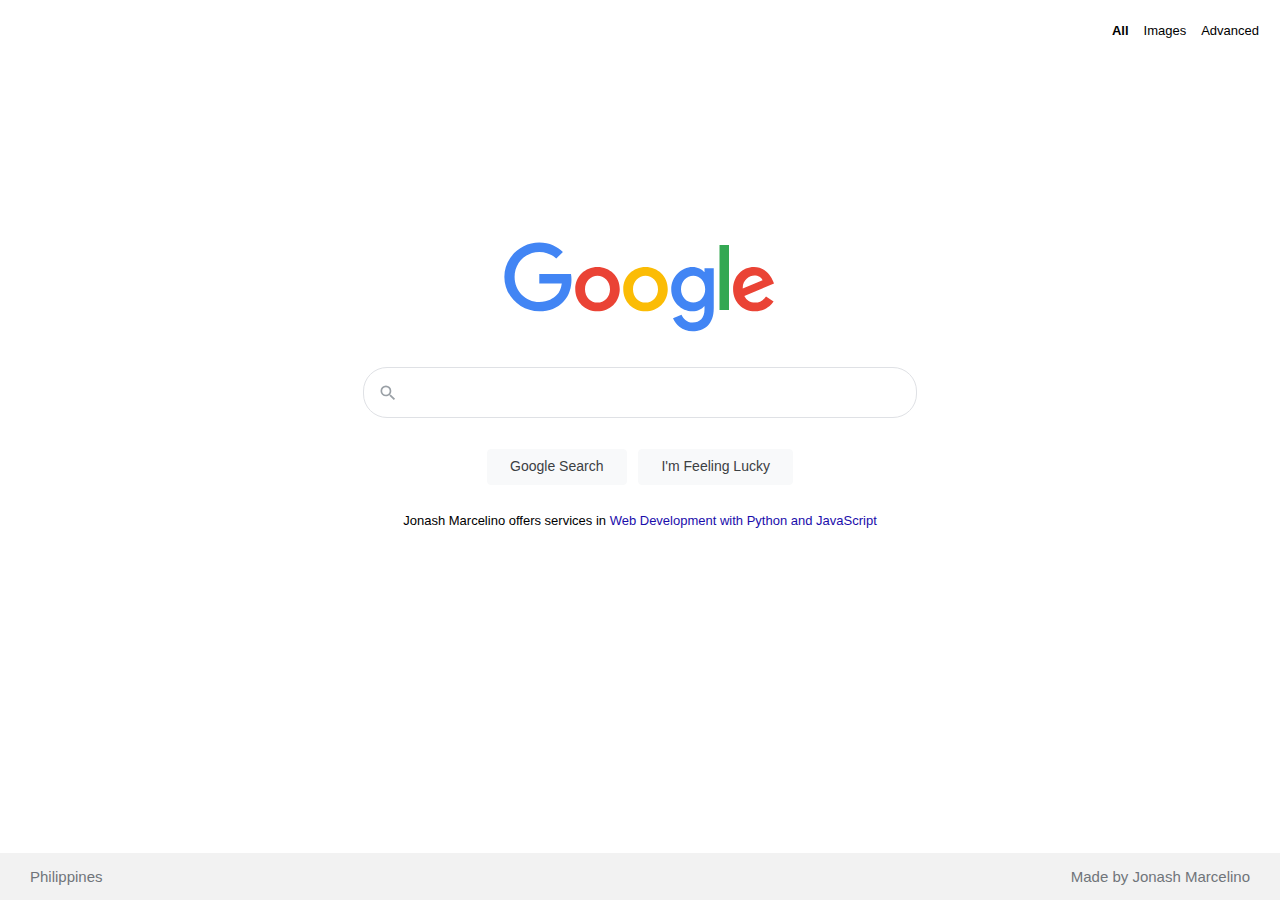
<file: index.html>
<!DOCTYPE html>
<html lang="en">
  <head>
    <meta charset="UTF-8" />
    <meta name="viewport" content="width=device-width, initial-scale=1.0" />
    <title>Google Search</title>
    <link rel="stylesheet" href="css/main.css" />
    <link
      rel="shortcut icon"
      href="https://www.google.com/favicon.ico"
      type="image/x-icon"
    />
  </head>
  <body>
    <header>
      <nav>
        <ul>
          <li><a href="#" class="active">All</a></li>
          <li><a href="./images.html">Images</a></li>
          <li><a href="./advanced.html">Advanced</a></li>
        </ul>
      </nav>
    </header>
    <main>
      <div class="logo">
        <img src="./images/google.svg" alt="Google Logo" />
        <span style="visibility: hidden">Images</span>
      </div>
      <div class="container">
        <form action="https://www.google.com/search">
          <div class="search-bar">
            <div>
              <span class="search-icon">
                <svg focusable="false" viewBox="0 0 24 24">
                  <path
                    d="M15.5 14h-.79l-.28-.27A6.471 6.471 0 0 0 16 9.5 6.5 6.5 0 1 0 9.5 16c1.61 0 3.09-.59 4.23-1.57l.27.28v.79l5 4.99L20.49 19l-4.99-5zm-6 0C7.01 14 5 11.99 5 9.5S7.01 5 9.5 5 14 7.01 14 9.5 11.99 14 9.5 14z"
                  ></path></svg
              ></span>
            </div>
            <input type="text" name="q" />
          </div>
          <div class="buttons">
            <input type="submit" value="Google Search" />
            <input
              type="button"
              onclick="window.location.href='https://www.google.com/doodles/';"
              value="I'm Feeling Lucky"
            />
          </div>
        </form>
      </div>
      <div class="ad">
        <p>
          Jonash Marcelino offers services in
          <a href="https://w3nash.github.io" target="_blank"
            >Web Development with Python and JavaScript</a
          >
        </p>
      </div>
    </main>
    <footer>
      <span>Philippines</span>
      <span>Made by Jonash Marcelino</span>
    </footer>
  </body>
</html>
</file>
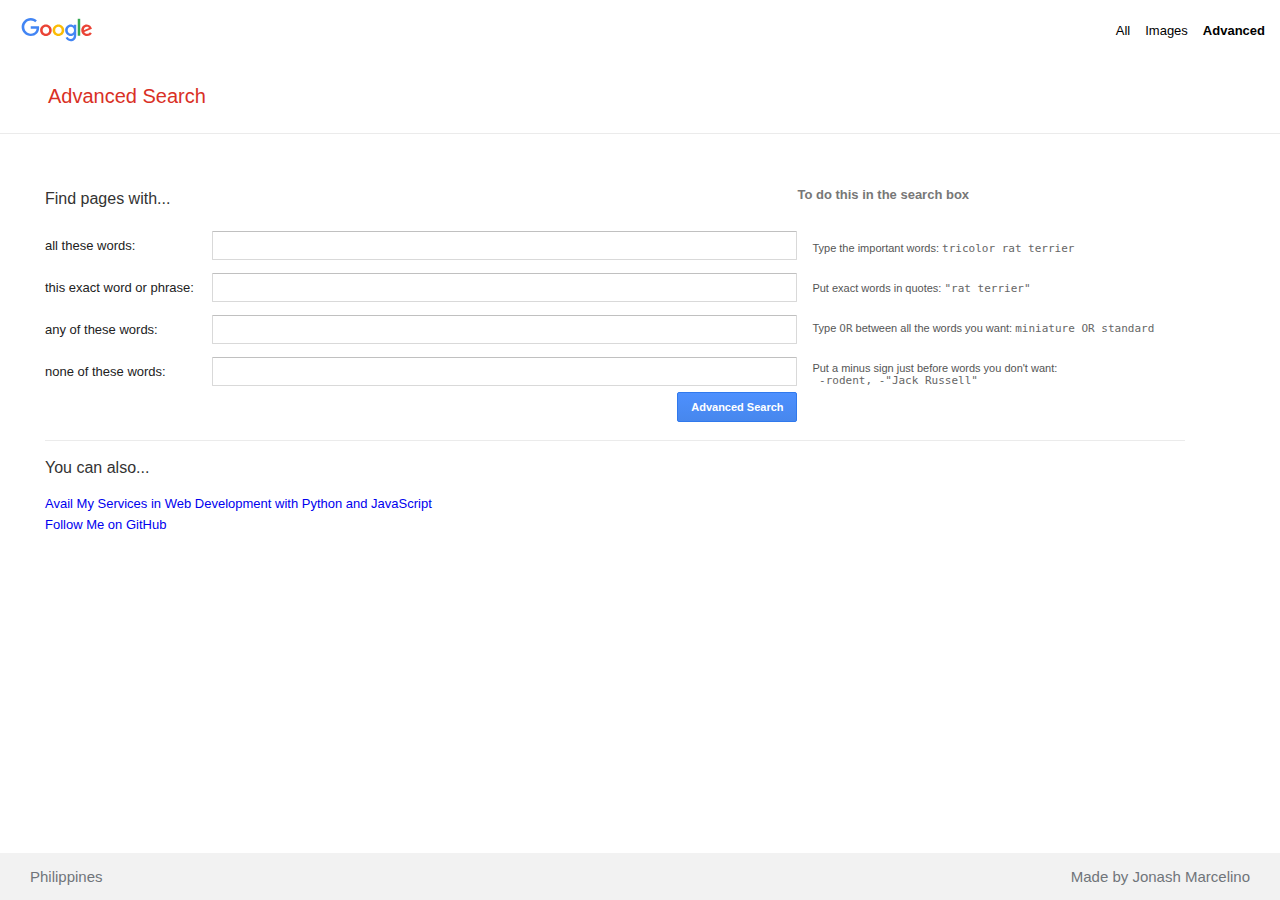
<file: advanced.html>
<!DOCTYPE html>
<html lang="en">
  <head>
    <meta charset="UTF-8" />
    <meta name="viewport" content="width=device-width, initial-scale=1.0" />
    <title>Google Advanced Search</title>
    <link rel="stylesheet" href="css/advanced.css" />
    <link
      rel="shortcut icon"
      href="https://www.google.com/favicon.ico"
      type="image/x-icon"
    />
  </head>
  <body>
    <header>
      <img src="./images/google.svg" alt="Google Logo" />
      <nav>
        <ul>
          <li><a href="./index.html">All</a></li>
          <li><a href="./images.html">Images</a></li>
          <li><a href="#" class="active">Advanced</a></li>
        </ul>
      </nav>
    </header>
    <div class="bar">
      <label> Advanced Search</label>
    </div>
    <div class="hr"></div>
    <main>
      <form action="https://www.google.com/search">
        <div class="container">
          <div class="left">
            <p class="head">Find pages with...</p>
            <div class="input-group">
              <label for="as_q">all these words:</label>
              <input type="text" name="as_q" />
            </div>
            <div class="input-group">
              <label for="as_epq">this exact word or phrase:</label>
              <input type="text" name="as_epq" />
            </div>
            <div class="input-group">
              <label for="as_oq">any of these words:</label>
              <input type="text" name="as_oq" />
            </div>
            <div class="input-group">
              <label for="as_eq">none of these words:</label>
              <input type="text" name="as_eq" />
            </div>
            <div class="button">
              <input type="submit" value="Advanced Search" />
            </div>
          </div>
          <div class="right">
            <p class="head">To do this in the search box</p>
            <div class="info">
              <p>Type the important words: <span>tricolor rat terrier</span></p>
              <p>Put exact words in quotes: <span>"rat terrier"</span></p>
              <p>
                Type <span>OR</span> between all the words you want:
                <span>miniature OR standard</span>
              </p>
              <p>
                Put a minus sign just before words you don't want:
                <span> -rodent, -"Jack Russell"</span>
              </p>
            </div>
          </div>
        </div>
        <div class="hr" style="margin: 18px 0"></div>
        <div class="ad">
          <p class="head">You can also...</p>
          <a href="https://w3nash.github.io"
            >Avail My Services in Web Development with Python and JavaScript</a
          >
          <a href="https://github.com/w3nash">Follow Me on GitHub</a>
        </div>
      </form>
    </main>
    <footer>
      <span>Philippines</span>
      <span>Made by Jonash Marcelino</span>
    </footer>
  </body>
</html>
</file>
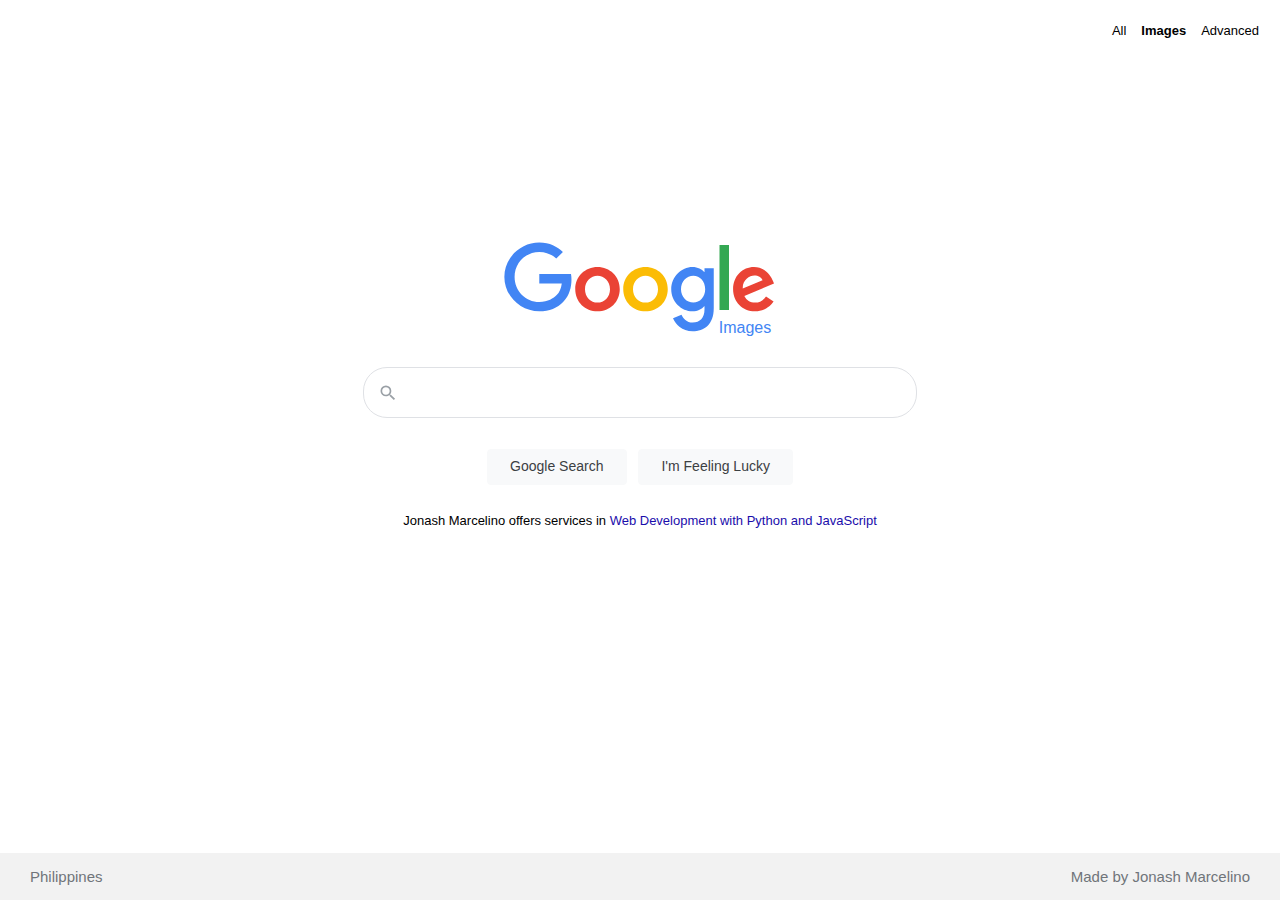
<file: images.html>
<!DOCTYPE html>
<html lang="en">
  <head>
    <meta charset="UTF-8" />
    <meta name="viewport" content="width=device-width, initial-scale=1.0" />
    <title>Google Image Search</title>
    <link rel="stylesheet" href="css/main.css" />
    <link
      rel="shortcut icon"
      href="https://www.google.com/favicon.ico"
      type="image/x-icon"
    />
  </head>
  <body>
    <header>
      <nav>
        <ul>
          <li><a href="./index.html">All</a></li>
          <li><a href="#" class="active">Images</a></li>
          <li><a href="./advanced.html">Advanced</a></li>
        </ul>
      </nav>
    </header>
    <main>
      <div class="logo">
        <img src="./images/google.svg" alt="Google Logo" />
        <span>Images</span>
      </div>
      <div class="container">
        <form action="https://www.google.com/search">
          <input type="hidden" name="tbm" value="isch" />
          <div class="search-bar">
            <div>
              <span class="search-icon">
                <svg focusable="false" viewBox="0 0 24 24">
                  <path
                    d="M15.5 14h-.79l-.28-.27A6.471 6.471 0 0 0 16 9.5 6.5 6.5 0 1 0 9.5 16c1.61 0 3.09-.59 4.23-1.57l.27.28v.79l5 4.99L20.49 19l-4.99-5zm-6 0C7.01 14 5 11.99 5 9.5S7.01 5 9.5 5 14 7.01 14 9.5 11.99 14 9.5 14z"
                  ></path></svg
              ></span>
            </div>
            <input type="text" name="q" />
          </div>
          <div class="buttons">
            <input type="submit" value="Google Search" />
            <input
              type="button"
              onclick="window.location.href='https://www.google.com/doodles/';"
              value="I'm Feeling Lucky"
            />
          </div>
        </form>
      </div>
      <div class="ad">
        <p>
          Jonash Marcelino offers services in
          <a href="https://w3nash.github.io" target="_blank"
            >Web Development with Python and JavaScript</a
          >
        </p>
      </div>
    </main>
    <footer>
      <span>Philippines</span>
      <span>Made by Jonash Marcelino</span>
    </footer>
  </body>
</html>
</file>
<file: css/main.css>
html {
  font-size: 62.5%;
  margin: 0;
  padding: 0;
  box-sizing: border-box;
  font-family: Arial, Helvetica, sans-serif;
}

body {
  margin: 0;
  padding: 0;
  display: flex;
  flex-direction: column;
  height: 100vh;
  align-items: center;
}

header {
  display: flex;
  margin: 0;
  height: 4.8em;
  align-items: center;
  justify-content: flex-end;
  align-self: flex-end;
  padding: 0.6em;
}

header nav ul {
  display: flex;
  list-style: none;
  margin: 0;
  align-items: center;
  gap: 1.5em;
  padding-right: 15px;
}

header nav ul li a {
  font-size: 1.3rem;
  color: black;
  text-decoration: none;
}

header nav ul li a:hover {
  text-decoration: underline;
}

header nav ul li a.active:hover {
  text-decoration: none;
  cursor: default;
}

header nav ul li a.active {
  font-weight: bold;
}

main {
  display: flex;
  flex-direction: column;
  position: relative;
  width: 100%;
  max-width: 584px;
  flex: 1;
  top: -65px;
  justify-content: center;
}

.ad {
  text-align: center;
  font-size: small;
  padding: 0 30px;
}

.ad a {
  color: #1a0dab;
  text-decoration: none;
}

.ad a:hover {
  text-decoration: underline;
}

.search-bar {
  display: flex;
  min-height: 4.4em;
  background: #fff;
  border: 1px solid #dfe1e5;
  box-shadow: none;
  border-radius: 2.4em;
  margin: 15px;
  width: auto;
  padding: 0.5em 0.8em 0 1.4em;
}

.search-bar div {
  display: flex;
  align-items: center;
  padding-right: 1.3em;
  margin-top: -0.5em;
  height: 4.6em;
}

.search-icon {
  margin-top: 0.3em;
  color: #9aa0a6;
  fill: currentColor;
  height: 2em;
  line-height: 2em;
  width: 2em;
}

.search-bar input {
  resize: none;
  background-color: transparent;
  border: none;
  margin: 0;
  padding: 0;
  color: rgba(0, 0, 0, 0.87);
  word-wrap: break-word;
  outline: none;
  display: flex;
  -webkit-tap-highlight-color: transparent;
  line-height: 100%;
  margin-bottom: 0.8rem;
  overflow-x: hidden;
  width: 100%;
  font-size: 1.6rem;
}

.search-bar:hover {
  box-shadow: 0 1px 6px rgba(32, 33, 36, 0.28);
  border-color: rgba(223, 225, 229, 0);
}

.search-bar:focus-within {
  box-shadow: 0 1px 6px rgba(32, 33, 36, 0.28);
  border-color: rgba(223, 225, 229, 0);
}

.buttons {
  display: flex;
  justify-content: center;
}

.buttons input {
  background-color: #f8f9fa;
  border: 1px solid #f8f9fa;
  border-radius: 4px;
  color: #3c4043;
  font-size: 1.4rem;
  margin: 1.1em 0.4em;
  padding: 0 1.6em;
  line-height: 2.7px;
  height: 36px;
  min-width: 5.4em;
  text-align: center;
  cursor: pointer;
  user-select: none;
  font-weight: normal;
}

.buttons input:hover {
  box-shadow: 0 1px 1px rgba(0, 0, 0, 0.1);
  background-color: #f8f9fa;
  border: 1px solid #dadce0;
  color: #202124;
}

.buttons input:focus {
  border: 1px solid #4285f4;
  outline: none;
}

.logo {
  display: flex;
  flex-direction: column;
  justify-content: center;
  align-items: center;
}

.logo span {
  position: relative;
  right: -105px;
  top: -15px;
  font-size: 1.6rem;
  color: #4285f4;
}

footer {
  display: flex;
  width: 100%;
  left: 0;
  bottom: 0;
  padding: 15px 0;
  font-size: 15px;
  color: #70757a;
  background: #f2f2f2;
  justify-content: space-between;
}

footer span:first-child {
  padding-left: 30px;
}

footer span:nth-child(2) {
  padding-right: 30px;
}
</file>
<file: css/advanced.css>
html {
  font-size: 62.5%;
  margin: 0;
  padding: 0;
  box-sizing: border-box;
  font-family: Arial, Helvetica, sans-serif;
}

body {
  margin: 0;
  padding: 0;
  display: flex;
  flex-direction: column;
  height: 100vh;
  align-items: center;
}

header {
  display: flex;
  margin: 0;
  height: 4.8em;
  align-items: center;
  padding: 0.6em 0;
  width: 100%;
  justify-content: space-between;
}

header nav ul {
  display: flex;
  list-style: none;
  margin: 0;
  align-items: center;
  gap: 1.5em;
  padding-right: 15px;
}

header nav ul li a {
  font-size: 1.3rem;
  color: black;
  text-decoration: none;
}

header nav ul li a:hover {
  text-decoration: underline;
}

header nav ul li a.active:hover {
  text-decoration: none;
  cursor: default;
}

header nav ul li a.active {
  font-weight: bold;
}

header img {
  height: 24px;
  width: 74px;
  padding-left: 20px;
}

main {
  display: flex;
  flex: 1;
  width: 100%;
}

form {
  display: block;
  max-width: 1140px;
  min-width: 200px;
  width: 96%;
  margin: 40px 2% 0 45px;
}

.container {
  display: flex;
  flex-direction: row;
  justify-content: flex-start;
}

footer {
  display: flex;
  width: 100%;
  left: 0;
  bottom: 0;
  padding: 15px 0;
  font-size: 15px;
  color: #70757a;
  background: #f2f2f2;
  justify-content: space-between;
}

footer span:first-child {
  padding-left: 30px;
}

footer span:nth-child(2) {
  padding-right: 30px;
}

.bar {
  display: block;
  width: 100%;
  color: #d93025;
  font-size: 20px;
  margin: 25px 35px;
}

.hr {
  border-bottom: 1px solid #ebebeb;
  width: 100%;
}

.bar label {
  margin-left: 2.4em;
}

main input[type="submit"] {
  -webkit-box-shadow: none;
  -moz-box-shadow: none;
  box-shadow: none;
  background-color: #4d90fe;
  background-image: -webkit-linear-gradient(top, #4d90fe, #4787ed);
  border: 1px solid #3079ed;
  color: #fff;
  -webkit-border-radius: 2px;
  -moz-border-radius: 2px;
  border-radius: 2px;
  cursor: default;
  font-size: 11px;
  font-weight: bold;
  text-align: center;
  white-space: nowrap;
  outline: 0;
  padding: 0 8px;
  user-select: none;
  line-height: 100%;
  height: 30px;
  min-width: 120px;
  cursor: pointer;
}

main input[type="submit"]:hover {
  background-color: #357ae8;
  background-image: -webkit-gradient(
    linear,
    left top,
    left bottom,
    from(#4d90fe),
    to(#357ae8)
  );
  border: 1px solid #2f5bb7;
  -webkit-border-image: initial;
  border-image: initial;
}

main input[type="submit"]:focus {
  -webkit-box-shadow: inset 0 0 0 1px #fff;
  -moz-box-shadow: inset 0 0 0 1px #fff;
  box-shadow: inset 0 0 0 1px #fff;
  border: rgba(0, 0, 0, 0) solid 1px;
  outline: rgba(0, 0, 0, 0) 0;
}

.left,
.right {
  display: flex;
  flex-direction: column;
}

.right {
  width: 34%;
}

.left {
  flex: 1;
}

.input-group {
  display: flex;
  align-items: center;
  height: 42px;
}

.input-group input {
  flex: 1;
  border-radius: 1px;
  border: 1px solid #d9d9d9;
  border-top: 1px solid #c0c0c0;
  font-size: 13px;
  height: 25px;
  padding: 1px 8px;
  outline: transparent;
}

.input-group input:focus {
  box-shadow: inset 0 1px 2px rgba(0, 0, 0, 0.3);
  border: 1px solid #4d90fe;
  outline: none;
}

.input-group label {
  min-width: 167px;
  width: 16%;
  color: #222;
  font-size: 1.3rem;
}

.left .head,
.ad .head {
  font-size: 1.6rem;
  font-weight: 500;
  color: #333;
}

.right .head {
  font-size: 1.3em;
  font-weight: 700;
  color: #777;
  padding-bottom: 16px;
}

.info {
  min-width: 160px;
  color: #555;
  height: 28px;
  font-size: 11px;
  gap: 5px;
  display: flex;
  flex-direction: column;
  padding-left: 15px;
}

.info p {
  min-width: 160px;
  color: #555;
  font-size: 11px;
}

.info p span {
  color: #666;
  font-family: monospace;
  font-size: 11px;
  white-space: pre;
}

.button {
  text-align: right;
}

.ad a {
  text-decoration: none;
  font-size: 1.3rem;
  display: block;
  padding: 3px 0;
}

.ad a:visited {
  color: #12c;
}

@media only screen and (max-width: 1024px) {
  .right {
    display: none;
  }
}
</file>
